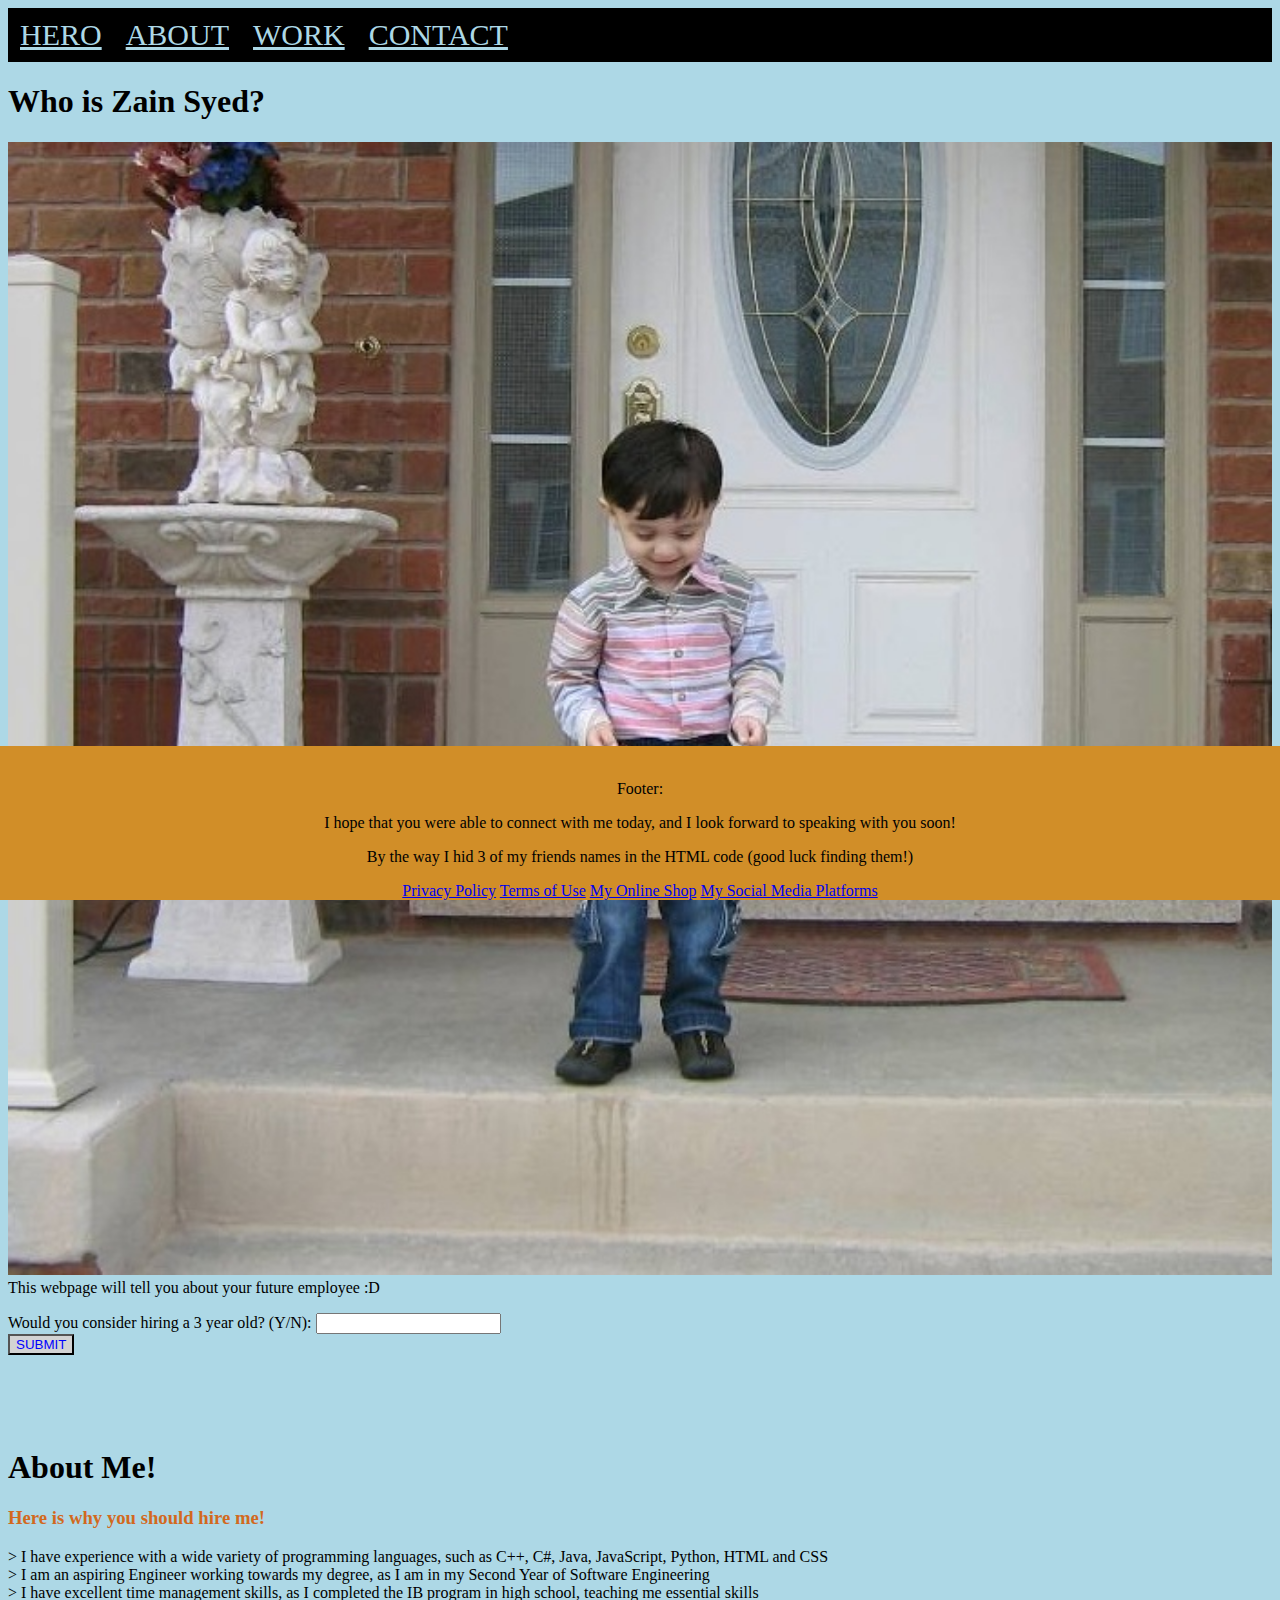
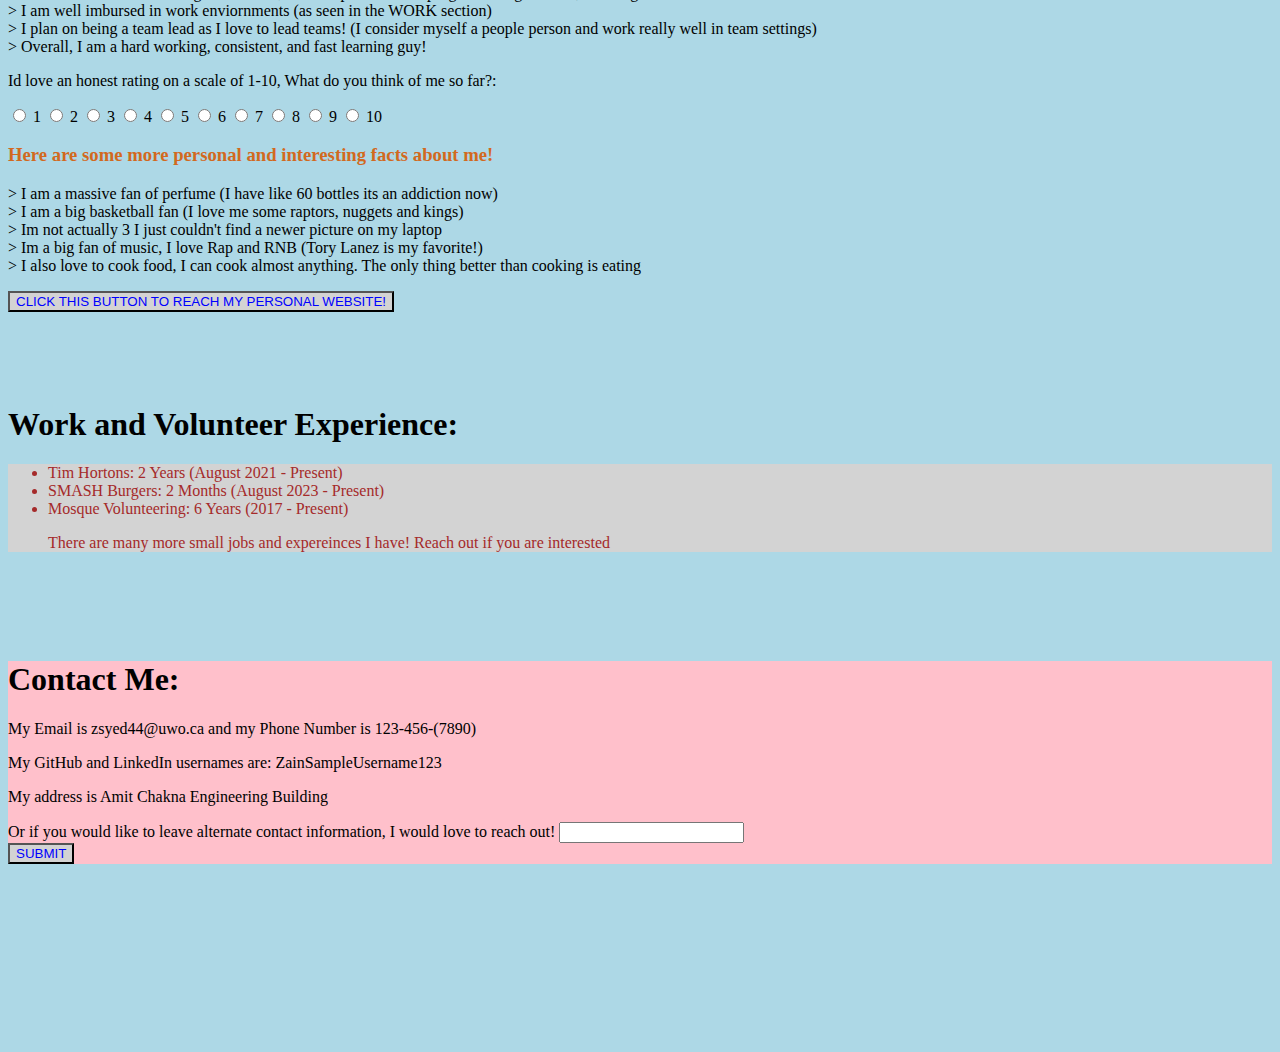
<file: _Outdated_Portfolio/index.html>
<!DOCTYPE html>

    <html lang="em">

    <meta charset = "UTF-8">
    <meta name="viewport" content="width=device-width,initial-scale=1">
    <title>Zain Syed's Portfolio! </title>

    <style type="text/css">

    body {background-color: lightblue;}

    .navBar {
        background-color:black;
        overflow: hidden;
    }

    .navBar a {
        float: left;
        color:lightblue;
        text-align: center;
        padding: 10px 12px;
        font-size: 30px;
    }

    .navBar a:hover {
        background-color:gray; 
        color:lightcoral;
    }
    
    p2 {color:lightblue}

    h3{color:chocolate}

    button {
        background-color: lightgray;
        color:blue;
    }

    ul{
        background-color: lightgray;
        color:brown
    }

    .contactMe{background-color: pink;}

    .footer{
        position: fixed;
        left: 0;
        bottom: 0;
        top: 1;
        width: 100%;
        background-color: rgb(209, 142, 40);
        text-align: center;
    }

    </style>

    <body>

        <div class="navBar">

            <a class="active" href="#hero">HERO</a>
            <a href="#about">ABOUT</a>
            <a href="#work">WORK</a>
            <a href="#contact">CONTACT</a>
    
        </div>
        
        <div class="heroSection">

            <h1 id="hero">Who is Zain Syed?</h1>
            <img src="zain.JPG" style="width:100%">
            <p1>This webpage will tell you about your future employee :D</p>

            <form>
                <label for="question">Would you consider hiring a 3 year old? (Y/N):</label>
                <input type="text" id="question">
            </form>
            <button id="question">SUBMIT</button>

            <p2>Manveer is cool</p2>
        
        </div>

        <div class="aboutMe">

            <br><br><br><br>
            <h1 id="about">About Me!</h2>

            <h3>Here is why you should hire me!</h3>

            <p>
                > I have experience with a wide variety of programming languages, such as C++, C#, Java, JavaScript, Python, HTML and CSS<br>
                > I am an aspiring Engineer working towards my degree, as I am in my Second Year of Software Engineering<br>
                > I have excellent time management skills, as I completed the IB program in high school, teaching me essential skills<br>
                > I am well imbursed in work enviornments (as seen in the WORK section)<br>
                > I plan on being a team lead as I love to lead teams! (I consider myself a people person and work really well in team settings)<br>
                > Overall, I am a hard working, consistent, and fast learning guy!<br>
            </p>

            <p> Id love an honest rating on a scale of 1-10, What do you think of me so far?:</p> 

            <input type="radio" id="html" name="Kawaku" value="HTML"/>
            <label for="html">1</label>
            <input type="radio" id="html" name="Kawaku" value="HTML"/>
            <label for="html">2</label>
            <input type="radio" id="html" name="Kawaku" value="HTML"/>
            <label for="html">3</label>
            <input type="radio" id="html" name="Kawaku" value="HTML"/>
            <label for="html">4</label>
            <input type="radio" id="html" name="Kawaku" value="HTML"/>
            <label for="html">5</label>
            <input type="radio" id="html" name="Kawaku" value="HTML"/>
            <label for="html">6</label>
            <input type="radio" id="html" name="Kawaku" value="HTML"/>
            <label for="html">7</label>
            <input type="radio" id="html" name="Kawaku" value="HTML"/>
            <label for="html">8</label>
            <input type="radio" id="html" name="Kawaku" value="HTML"/>
            <label for="html">9</label>
            <input type="radio" id="html" name="Kawaku" value="HTML"/>
            <label for="html">10</label>

            <h3>Here are some more personal and interesting facts about me!</h3>

            <p>
                > I am a massive fan of perfume (I have like 60 bottles its an addiction now)<br>
                > I am a big basketball fan (I love me some raptors, nuggets and kings)<br>
                > Im not actually 3 I just couldn't find a newer picture on my laptop<br>
                > Im a big fan of music, I love Rap and RNB (Tory Lanez is my favorite!)<br>
                > I also love to cook food, I can cook almost anything. The only thing better than cooking is eating<br>
            </p>

            <button>CLICK THIS BUTTON TO REACH MY PERSONAL WEBSITE!</button>

        </div>

        <div class="workExperience">
            <br><br><br><br>
            <h1 id="work">Work and Volunteer Experience:</h1>
        
            <ul>
                <li>Tim Hortons: 2 Years (August 2021 - Present)</li>
                <li>SMASH Burgers: 2 Months (August 2023 - Present)</li>
                <li>Mosque Volunteering: 6 Years (2017 - Present)</li>
                <p>There are many more small jobs and expereinces I have! Reach out if you are interested</p>
            </ul>
            <br><br><br><br>

        </div>
    
        <div class="contactMe">

            <h1 id="contact">Contact Me:</h1>
            <p>My Email is zsyed44@uwo.ca and my Phone Number is 123-456-(7890)</p>
            <p>My GitHub and LinkedIn usernames are: ZainSampleUsername123</p>
            <p>My address is Amit Chakna Engineering Building</p>

            <form>
                <label for="question">Or if you would like to leave alternate contact information, I would love to reach out!</label>
                <input type="text" id="question">
            </form>

            <button id="question">SUBMIT</button>

        </div>

        <br><br><br><br><br><br><br><br><br><br>

        <div class="footer">
            <br>
            <p id="Dev is my homie">Footer:</p>
            <p>I hope that you were able to connect with me today, and I look forward to speaking with you soon!</p>
            <p>By the way I hid 3 of my friends names in the HTML code (good luck finding them!)</p>
            <a class="active" href="#privacy">Privacy Policy</a>
            <a href="#termsOfUse">Terms of Use</a>
            <a href="#shop">My Online Shop</a>
            <a href="#platforms">My Social Media Platforms</a>
            <br>
        </div>

    </body>

</html>
</file>
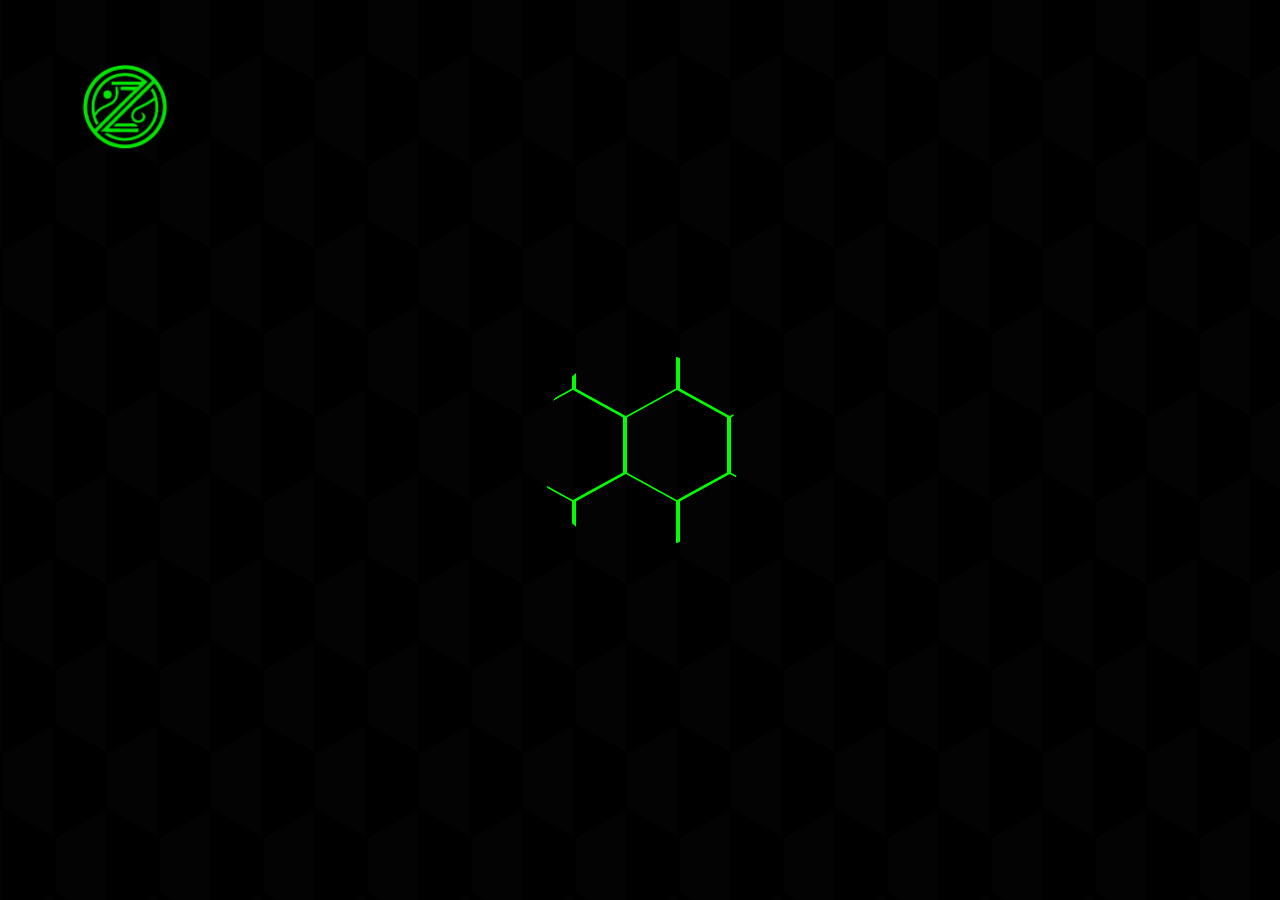
<file: homepage.html>
<!DOCTYPE html>
<html lang="en">

    <head>
        <meta charset="UTF-8">
        <meta http-equiv="X-UA-Compatible" content="IE=edge">
        <meta name="viewport" content="width=device-width, initial-scale=1.0">
        <title>3D Hexagon Shape</title>
        <link rel="stylesheet" href="homepage.css">
    </head>

    <body>

        <!-- <div class="navbar">
            <a href="homepage.html">Home</a>
            <a href="about.html">About</a>
            <a href="projects.html">Projects</a>
            <a href="skills.html">Resume</a>
            <a href="contact.html">Contact</a>
        </div> -->

        <div class="logo">
            <img src="images/zs-green.png" alt="Logo" class="logo" height="124">
        </div>

        <!-- FOLLOWING SOURCE CODE WAS TAKEN AND MODIFIED FROM NIKHILIS CODE https://www.youtube.com/watch?v=1c1bhJriwqg-->
        <div class="container">
            <div class="row">
                <div class="hexagon"></div>
                <div class="hexagon"></div>
                <div class="hexagon"></div>
                <div class="hexagon"></div>
                <div class="hexagon"></div>
                <div class="hexagon"></div>
                <div class="hexagon"></div>
                <div class="hexagon"></div>
                <div class="hexagon"></div>
                <div class="hexagon"></div>
                <div class="hexagon"></div>
                <div class="hexagon"></div>
                <div class="hexagon"></div>
                <div class="hexagon"></div>
                <div class="hexagon"></div>
                <div class="hexagon"></div>
                <div class="hexagon"></div>
                <div class="hexagon"></div>
                <div class="hexagon"></div>
                <div class="hexagon"></div>
                <div class="hexagon"></div>
                <div class="hexagon"></div>
                <div class="hexagon"></div>
                <div class="hexagon"></div>
                <div class="hexagon"></div>
                <div class="hexagon"></div>
                <div class="hexagon"></div>
            </div>
            <div class="row">
                <div class="hexagon"></div>
                <div class="hexagon"></div>
                <div class="hexagon"></div>
                <div class="hexagon"></div>
                <div class="hexagon"></div>
                <div class="hexagon"></div>
                <div class="hexagon"></div>
                <div class="hexagon"></div>
                <div class="hexagon"></div>
                <div class="hexagon"></div>
                <div class="hexagon"></div>
                <div class="hexagon"></div>
                <div class="hexagon"></div>
                <div class="hexagon"></div>
                <div class="hexagon"></div>
                <div class="hexagon"></div>
                <div class="hexagon"></div>
                <div class="hexagon"></div>
                <div class="hexagon"></div>
                <div class="hexagon"></div>
                <div class="hexagon"></div>
                <div class="hexagon"></div>
                <div class="hexagon"></div>
                <div class="hexagon"></div>
                <div class="hexagon"></div>
                <div class="hexagon"></div>
                <div class="hexagon"></div>
            </div>
            <div class="row">
                <div class="hexagon"></div>
                <div class="hexagon"></div>
                <div class="hexagon"></div>
                <div class="hexagon"></div>
                <div class="hexagon"></div>
                <div class="hexagon"></div>
                <div class="hexagon"></div>
                <div class="hexagon"></div>
                <div class="hexagon"></div>
                <div class="hexagon"></div>
                <div class="hexagon"></div>
                <div class="hexagon"></div>
                <div class="hexagon"></div>
                <div class="hexagon"></div>
                <div class="hexagon"></div>
                <div class="hexagon"></div>
                <div class="hexagon"></div>
                <div class="hexagon"></div>
                <div class="hexagon"></div>
                <div class="hexagon"></div>
                <div class="hexagon"></div>
                <div class="hexagon"></div>
                <div class="hexagon"></div>
                <div class="hexagon"></div>
                <div class="hexagon"></div>
                <div class="hexagon"></div>
                <div class="hexagon"></div>
            </div>
            <div class="row">
                <div class="hexagon"></div>
                <div class="hexagon"></div>
                <div class="hexagon"></div>
                <div class="hexagon"></div>
                <div class="hexagon"></div>
                <div class="hexagon"></div>
                <div class="hexagon"></div>
                <div class="hexagon"></div>
                <div class="hexagon"></div>
                <div class="hexagon"></div>
                <div class="hexagon"></div>
                <div class="hexagon"></div>
                <div class="hexagon"></div>
                <div class="hexagon"></div>
                <div class="hexagon"></div>
                <div class="hexagon"></div>
                <div class="hexagon"></div>
                <div class="hexagon"></div>
                <div class="hexagon"></div>
                <div class="hexagon"></div>
                <div class="hexagon"></div>
                <div class="hexagon"></div>
                <div class="hexagon"></div>
                <div class="hexagon"></div>
                <div class="hexagon"></div>
                <div class="hexagon"></div>
                <div class="hexagon"></div>
            </div>
            <div class="row">
                <div class="hexagon"></div>
                <div class="hexagon"></div>
                <div class="hexagon"></div>
                <div class="hexagon"></div>
                <div class="hexagon"></div>
                <div class="hexagon"></div>
                <div class="hexagon"></div>
                <div class="hexagon"></div>
                <div class="hexagon"></div>
                <div class="hexagon"></div>
                <div class="hexagon"></div>
                <div class="hexagon"></div>
                <div class="hexagon"></div>
                <div class="hexagon"></div>
                <div class="hexagon"></div>
                <div class="hexagon"></div>
                <div class="hexagon"></div>
                <div class="hexagon"></div>
                <div class="hexagon"></div>
                <div class="hexagon"></div>
                <div class="hexagon"></div>
                <div class="hexagon"></div>
                <div class="hexagon"></div>
                <div class="hexagon"></div>
                <div class="hexagon"></div>
                <div class="hexagon"></div>
                <div class="hexagon"></div>
            </div>
            <div class="row">
                <div class="hexagon"></div>
                <div class="hexagon"></div>
                <div class="hexagon"></div>
                <div class="hexagon"></div>
                <div class="hexagon"></div>
                <div class="hexagon"></div>
                <div class="hexagon"></div>
                <div class="hexagon"></div>
                <div class="hexagon"></div>
                <div class="hexagon"></div>
                <div class="hexagon"></div>
                <div class="hexagon"></div>
                <div class="hexagon"></div>
                <div class="hexagon"></div>
                <div class="hexagon"></div>
                <div class="hexagon"></div>
                <div class="hexagon"></div>
                <div class="hexagon"></div>
                <div class="hexagon"></div>
                <div class="hexagon"></div>
                <div class="hexagon"></div>
                <div class="hexagon"></div>
                <div class="hexagon"></div>
                <div class="hexagon"></div>
                <div class="hexagon"></div>
                <div class="hexagon"></div>
                <div class="hexagon"></div>
            </div>
            <div class="row">
                <div class="hexagon"></div>
                <div class="hexagon"></div>
                <div class="hexagon"></div>
                <div class="hexagon"></div>
                <div class="hexagon"></div>
                <div class="hexagon"></div>
                <div class="hexagon"></div>
                <div class="hexagon"></div>
                <div class="hexagon"></div>
                <div class="hexagon"></div>
                <div class="hexagon"></div>
                <div class="hexagon"></div>
                <div class="hexagon"></div>
                <div class="hexagon"></div>
                <div class="hexagon"></div>
                <div class="hexagon"></div>
                <div class="hexagon"></div>
                <div class="hexagon"></div>
                <div class="hexagon"></div>
                <div class="hexagon"></div>
                <div class="hexagon"></div>
                <div class="hexagon"></div>
                <div class="hexagon"></div>
                <div class="hexagon"></div>
                <div class="hexagon"></div>
                <div class="hexagon"></div>
                <div class="hexagon"></div>
            </div>
            <div class="row">
                <div class="hexagon"></div>
                <div class="hexagon"></div>
                <div class="hexagon"></div>
                <div class="hexagon"></div>
                <div class="hexagon"></div>
                <div class="hexagon"></div>
                <div class="hexagon"></div>
                <div class="hexagon"></div>
                <div class="hexagon"></div>
                <div class="hexagon"></div>
                <div class="hexagon"></div>
                <div class="hexagon"></div>
                <div class="hexagon"></div>
                <div class="hexagon"></div>
                <div class="hexagon"></div>
                <div class="hexagon"></div>
                <div class="hexagon"></div>
                <div class="hexagon"></div>
                <div class="hexagon"></div>
                <div class="hexagon"></div>
                <div class="hexagon"></div>
                <div class="hexagon"></div>
                <div class="hexagon"></div>
                <div class="hexagon"></div>
                <div class="hexagon"></div>
                <div class="hexagon"></div>
                <div class="hexagon"></div>
            </div>
            <div class="row">
                <div class="hexagon"></div>
                <div class="hexagon"></div>
                <div class="hexagon"></div>
                <div class="hexagon"></div>
                <div class="hexagon"></div>
                <div class="hexagon"></div>
                <div class="hexagon"></div>
                <div class="hexagon"></div>
                <div class="hexagon"></div>
                <div class="hexagon"></div>
                <div class="hexagon"></div>
                <div class="hexagon"></div>
                <div class="hexagon"></div>
                <div class="hexagon"></div>
                <div class="hexagon"></div>
                <div class="hexagon"></div>
                <div class="hexagon"></div>
                <div class="hexagon"></div>
                <div class="hexagon"></div>
                <div class="hexagon"></div>
                <div class="hexagon"></div>
                <div class="hexagon"></div>
                <div class="hexagon"></div>
                <div class="hexagon"></div>
                <div class="hexagon"></div>
                <div class="hexagon"></div>
                <div class="hexagon"></div>
            </div>
            <div class="row">
                <div class="hexagon"></div>
                <div class="hexagon"></div>
                <div class="hexagon"></div>
                <div class="hexagon"></div>
                <div class="hexagon"></div>
                <div class="hexagon"></div>
                <div class="hexagon"></div>
                <div class="hexagon"></div>
                <div class="hexagon"></div>
                <div class="hexagon"></div>
                <div class="hexagon"></div>
                <div class="hexagon"></div>
                <div class="hexagon"></div>
                <div class="hexagon"></div>
                <div class="hexagon"></div>
                <div class="hexagon"></div>
                <div class="hexagon"></div>
                <div class="hexagon"></div>
                <div class="hexagon"></div>
                <div class="hexagon"></div>
                <div class="hexagon"></div>
                <div class="hexagon"></div>
                <div class="hexagon"></div>
                <div class="hexagon"></div>
                <div class="hexagon"></div>
                <div class="hexagon"></div>
                <div class="hexagon"></div>
            </div>
            <div class="row">
                <div class="hexagon"></div>
                <div class="hexagon"></div>
                <div class="hexagon"></div>
                <div class="hexagon"></div>
                <div class="hexagon"></div>
                <div class="hexagon"></div>
                <div class="hexagon"></div>
                <div class="hexagon"></div>
                <div class="hexagon"></div>
                <div class="hexagon"></div>
                <div class="hexagon"></div>
                <div class="hexagon"></div>
                <div class="hexagon"></div>
                <div class="hexagon"></div>
                <div class="hexagon"></div>
                <div class="hexagon"></div>
                <div class="hexagon"></div>
                <div class="hexagon"></div>
                <div class="hexagon"></div>
                <div class="hexagon"></div>
                <div class="hexagon"></div>
                <div class="hexagon"></div>
                <div class="hexagon"></div>
                <div class="hexagon"></div>
                <div class="hexagon"></div>
                <div class="hexagon"></div>
                <div class="hexagon"></div>
            </div>
            <div class="row">
                <div class="hexagon"></div>
                <div class="hexagon"></div>
                <div class="hexagon"></div>
                <div class="hexagon"></div>
                <div class="hexagon"></div>
                <div class="hexagon"></div>
                <div class="hexagon"></div>
                <div class="hexagon"></div>
                <div class="hexagon"></div>
                <div class="hexagon"></div>
                <div class="hexagon"></div>
                <div class="hexagon"></div>
                <div class="hexagon"></div>
                <div class="hexagon"></div>
                <div class="hexagon"></div>
                <div class="hexagon"></div>
                <div class="hexagon"></div>
                <div class="hexagon"></div>
                <div class="hexagon"></div>
                <div class="hexagon"></div>
                <div class="hexagon"></div>
                <div class="hexagon"></div>
                <div class="hexagon"></div>
                <div class="hexagon"></div>
                <div class="hexagon"></div>
                <div class="hexagon"></div>
                <div class="hexagon"></div>
            </div>
        </div>
        <div class="cursor"></div>
        <!-- END OF SOURCE CODE -->

        <div class="name-wrapper">
            <div class="blurred">Zain Syed</div>
            <div class="clear">Zain Syed</div>
        </div>

        <div class="description-wrapper">
            <div class="blurredDesc">3rd Year Software Engineering Student</div>
            <div class="clearDesc">3rd Year Software Engineering Student</div>
        </div>

        <div class="buttons">
            <!-- <button id="about">About Me</button>
            <button id="projects">Projects</button>
            <button id="contact">Contact</button> -->

            <a href="#" class="button" id="about" onclick="redirectToAbout(event)">
                <span></span>
                <span></span>
                <span></span>
                <span></span>
                <div class="aboutText">About Me</div>
            </a>

            <br>
            
            <a href="#" class="button" id="projects" onclick="redirectToProjects(event)">
                <span></span>
                <span></span>
                <span></span>
                <span></span>
                <div class="projectsText">Projects</div>
            </a>

            <br>

            <a href="#" class="button" id="contact" onclick="redirectToContact(event)">
                <span></span>
                <span></span>
                <span></span>
                <span></span>
                <div class="contactText">Contact</div>
            </a>
        </div>

        <script src="homepage.js"></script>
    </body>
</html>
</file>
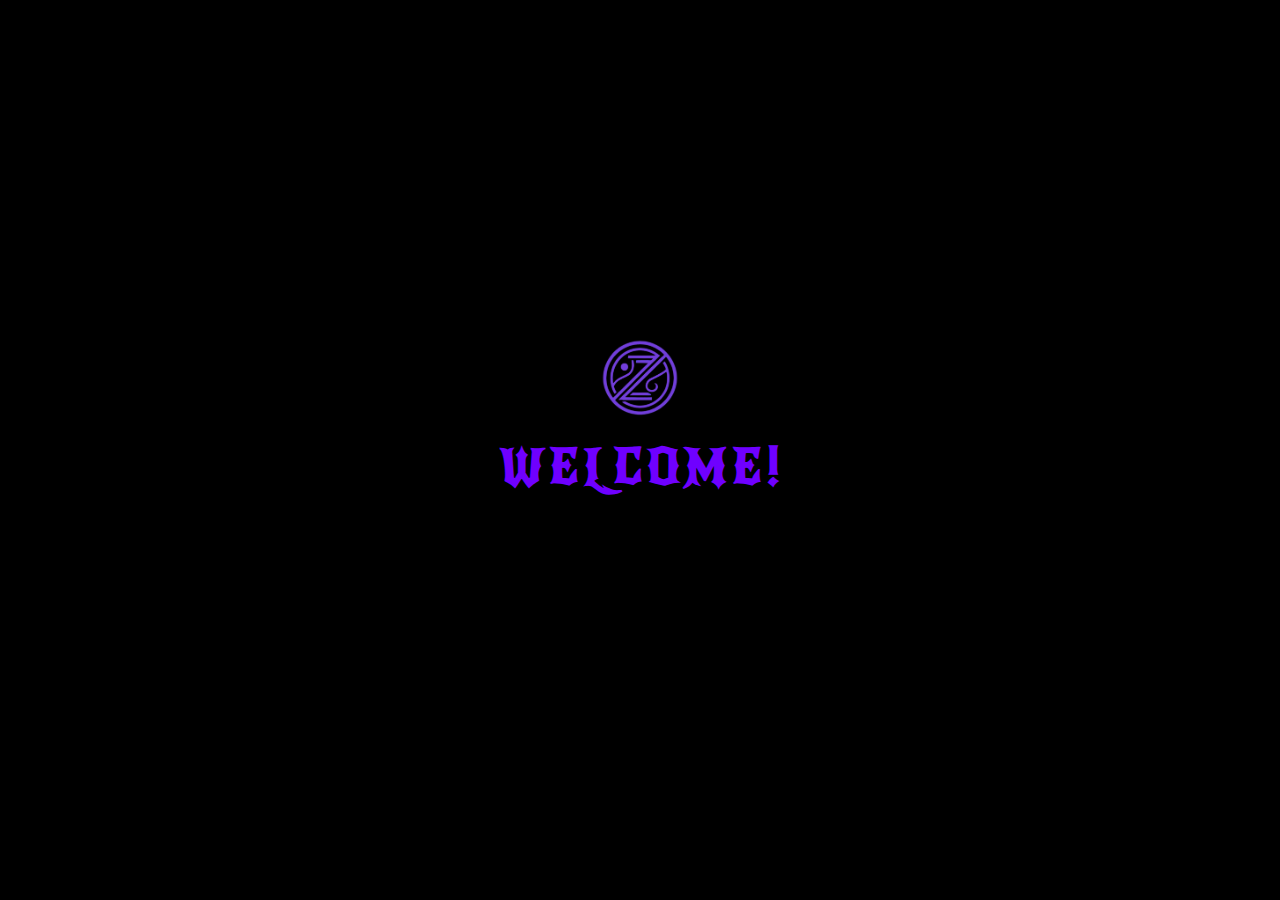
<file: welcome.html>
<!DOCTYPE HTML>
<html>

    <head>
        <meta charset="UTF-8">
        <title>WELCOME!</title>
        <link rel="stylesheet" href="welcome.css">
        <link rel="shortcut icon" href="zs.png">

    </head>

    <body onclick="redirectToHomepage()"> 
        <div class="welcome-container">

            <div class = "logo">
                <img src="images/zs-purple.png" alt="logo" height="110">
            </div>

            <div class = "wavy">
                <span style="--i:1;">W</span>
                <span style="--i:2;">E</span>
                <span style="--i:3;">L</span>
                <span style="--i:4;">C</span>
                <span style="--i:5;">O</span>
                <span style="--i:6;">M</span>
                <span style="--i:7;">E</span>
                <span style="--i:9;">!</span>
            </div>

            <div class = "text">
                <p>CLICK ANYWHERE...</p>
            </div>
        </div>
        <script src="welcome.js"></script>
    </body>

</html>
</file>
<file: homepage.css>
@import url('https://fonts.googleapis.com/css2?family=Exo:ital,wght@0,100;1,100&family=Play:wght@400;700&display=swap');

/* FOLLOWING SOURCE CODE WAS TAKEN AND MODIFIED FROM NIKHILIS CODE https://www.youtube.com/watch?v=1c1bhJriwqg */
*{
	margin: 0;
	padding: 0;
	box-sizing: border-box;
}

body{
	min-height: 100vh;
	background: #000;
	overflow: hidden;
}

.container{
	position: relative;
	height: 100vh;
	overflow: hidden;
	z-index: 2;
}

.container .row{
	display: inline-flex;
	margin-top: -32px;
	margin-left: -50px;
}

.container .row:nth-child(even){
	margin-left: 1px;
}

.container .row .hexagon{
	position: relative;
	width: 100px;
	height: 110px;
	background: rgb(0, 0, 0);
	margin: 2px;
	clip-path: polygon(50% 0%, 100% 25%, 100% 75%, 50% 100%, 0% 75%, 0% 25%);
	transition: 2s;
}

.container .row .hexagon::before{
	content: '';
	position: absolute;
	top: 0;
	left: 0;
	width: 50%;
	height: 100%;
	background: rgba(3, 3, 3, 0.856);
	pointer-events: none;
	z-index: 1000;
}

.cursor{
	position: absolute;
	top: 50%;
	left: 50%;
	width: 200px;
	height: 200px;
	background: #0f0;
	border-radius: 50%;
	transform: translate(-50%, -50%);
	animation: anim 4s linear infinite;
    pointer-events: none;
	z-index: 1;
}

@keyframes anim{
	0%{
		filter: hue-rotate(0deg) blur(50px);
	}
	100%{
		filter: hue-rotate(360deg) blur(50px);
	}
}
/* END OF SOURCE CODE */

.logo {
    position: absolute;
    top: 4.95%;
    left: 4.95%;
    z-index: 999;
    /* animation: fadeIn 1s; */
    animation: colorchange2 8s linear infinite;
    opacity: 0.95;
}

.exo-font {
    font-family: "Exo", sans-serif;
    font-optical-sizing: auto;
    font-weight: 100;
    font-style: normal;
}

.name-wrapper {
    position: absolute;
    top: 30%; /* Name placement relative to the viewport */
    left: 5%;
    margin: 0;
    font-size: clamp(3rem, 5vw, 6rem); /* Prevent font size from getting too large */
    z-index: 999;
    font-family: 'Exo', sans-serif;
    opacity: 0;
    animation: fadeIn 3s ease forwards, moveAround 10s linear infinite;
    animation-delay: 1s;
}

/* Blurred text styling */
.blurred {
    position: absolute;
    top: 0;
    left: 0;
    z-index: 1000;
    color: #0f0;
    cursor: default;
    white-space: nowrap;
    font-size: 1em; /* Inherits from .name-wrapper */
    animation: colorchange 4s linear infinite;
}

/* Clear text styling */
.clear {
    position: absolute;
    top: 0;
    left: 0;
    z-index: 1001;
    color: #dad5d5;
    cursor: default;
    white-space: nowrap;
    font-size: 1em; /* Inherits from .name-wrapper */
}

.description-wrapper {
    position: absolute;
    top: 40%; /* Place description below the name dynamically */
    left: 5%;
    margin: 0;
    font-size: clamp(1.8rem, 3vw, 4.5rem); /* Prevent font size from getting too large */
    z-index: 999;
    font-family: 'Exo', sans-serif;
    opacity: 0;
    animation: fadeIn 3s ease forwards, moveAroundDesc 10s linear infinite;
    animation-delay: 2.5s;
}

.blurredDesc {
    position: absolute;
    top: 0;
    left: 0;
    z-index: 1000;
    color: #0f0;
    cursor: default;
    white-space: nowrap;
    font-size: 1em; /* Inherits font size from .description-wrapper */
    animation: colorchange 4s linear infinite;
}

.clearDesc {
    position: absolute;
    top: 0;
    left: 0;
    z-index: 1001;
    color: #dad5d5;
    cursor: default;
    white-space: nowrap;
    font-size: 1em; /* Inherits font size from .description-wrapper */
}

.buttons {
    position: absolute;
    left: 5%; /* Align with the name and description */
    top: calc(43% + 10vh); /* Dynamically position below the description */
    z-index: 999;
    margin: 0;
    display: flex;
    flex-direction: row; /* Arrange buttons in a row */
    gap: 3vw; /* Dynamic horizontal spacing between buttons */
}

#about, #projects, #contact {
    position: relative;
    opacity: 0;
    animation: fadeIn 2s ease forwards;
}

#about {
    animation-delay: 4s;
}

#projects {
    animation-delay: 5s;
}

#contact {
    animation-delay: 6s;
}

.button {
    position: relative;
    display: inline-block;
    padding: 10px 30px; /* Reduced padding for smaller buttons */
    text-transform: uppercase;
    letter-spacing: 3px; /* Reduced letter spacing */
    text-decoration: none;
    font-size: clamp(1rem, 2vw, 2.5rem); /* Dynamically scaled smaller font */
    overflow: hidden;
    transition: 0.5s;
    bottom: 0;
    font-family: "exo", sans-serif;
}

.aboutText, .contactText, .projectsText {
    color: white;
}

.button:hover {
    color: white;
    background: 
        radial-gradient(circle at 20% 30%, #000000, transparent 60%),
        radial-gradient(circle at 80% 70%, #0f0f0f, transparent 50%),
        radial-gradient(ellipse at 50% 50%, rgb(32, 31, 31), #000000 70%),
        conic-gradient(from 180deg at 50% 50%, #000000, #2e2e2e, #000000, #1c1c1c);;
    box-shadow: 0 0 10px white, 0 0 40px white, 0 0 80px white;
    transition-delay: 1s;
}

.button span {
    position: absolute;
    display: block;
}

.button span:nth-child(1) {
    top: 0;
    left: -100%;
    width: 100%;
    height: 2px;
    background: radial-gradient(to right, transparent, #0f0);
    animation: colorchange2 4s linear infinite;
}

.button:hover span:nth-child(1) {
    left: 100%;
    transition: 1s;
}

.button span:nth-child(2) {
    top: -100%;
    right: 0;
    width: 2px;
    height: 100%;
    background: linear-gradient(180deg, transparent, #0f0);
    animation: colorchange2 4s linear infinite;
}

.button:hover span:nth-child(2) {
    top: 100%;
    transition: 1s;
    transition-delay: 0.25s;
}

.button span:nth-child(3) {
    bottom: 0;
    right: -100%;
    width: 100%;
    height: 2px;
    background: linear-gradient(270deg, transparent, #0f0);
    animation: colorchange2 4s linear infinite;
}

.button:hover span:nth-child(3) {
    right: 100%;
    transition: 1s;
    transition-delay: 0.5s;
}

.button span:nth-child(4) {
    bottom: -100%;
    left: 0;
    width: 2px;
    height: 100%;
    background: linear-gradient(360deg, transparent, #0f0);
    animation: colorchange2 4s linear infinite;
}

.button:hover span:nth-child(4) {
    bottom: 100%;
    transition: 1s;
    transition-delay: 0.75s;
}



@keyframes colorchange {
    0%{
		filter: hue-rotate(0deg) blur(12px);
	}
	100%{
		filter: hue-rotate(360deg) blur(12px);
	}
}

@keyframes fadeIn {
    0% {
        opacity: 0;
    }
    100% {
        opacity: 1;
    }
}

@keyframes colorchange2 {
    0% {
        filter: hue-rotate(0deg);
    }
    100% {
        filter: hue-rotate(360deg);
    }
}

@keyframes fadeOutPage {
    0% {
        opacity: 1;
    }
    100% {
        opacity: 0;
    }
}

body.fade-out {
    animation: fadeOutPage 2s ease-in-out forwards; /* Fade out animation */
}
</file>
<file: welcome.css>
@import url('https://fonts.googleapis.com/css2?family=New+Rocker&display=swap');

* {
    margin: 0;
    padding: 0;
}

body {
    background-color: black;
    display: flex;
    align-items: center;
    justify-content: center;
    flex-direction: column;
    min-height: 100vh;
    font-family: 'New Rocker', sans-serif;
    animation: fadeInBackground 2s ease-in-out forwards;
    overflow: hidden;
}

@keyframes fadeInBackground {
    0% {
        opacity: 0;
    }
    100% {
        opacity: 1;
    }
}

.welcome-container {
    text-align: center;
    animation: fadeIn 3s ease-in forwards;
}

@keyframes fadeIn {
    0% {
        opacity: 0;
    }
    100% {
        opacity: 1;
    }
}

.wavy span {
    display: inline-block;
    color: rgb(111, 0, 255);
    font-size: 3em;
    font-weight: 600;
    animation: animate 1s ease-in-out infinite;
    animation-delay: calc(0.06s * var(--i));
}

.text {
    margin-top: 60px;
    font-size: 1em;
    color: rgb(111, 0, 255);
    font-weight: 600;
    text-align: center;
    display: block;
    opacity: 0;
    animation: fadeIn 3s ease-in forwards;
    animation-delay: 0.8s;
}

@keyframes animate {
    0% {
        transform: translateY(0px);
        color: rgb(111, 0, 255);
    }

    20% {
        transform: translateY(-20px);
        color: rgb(175, 124, 243);
    }

    40%, 100% {
        transform: translateY(0px);
        color: rgb(111, 0, 255);
    }
}

@keyframes fadeOut {
    0% {
        opacity: 1;
    }
    100% {
        opacity: 0;
    }
}
</file>
